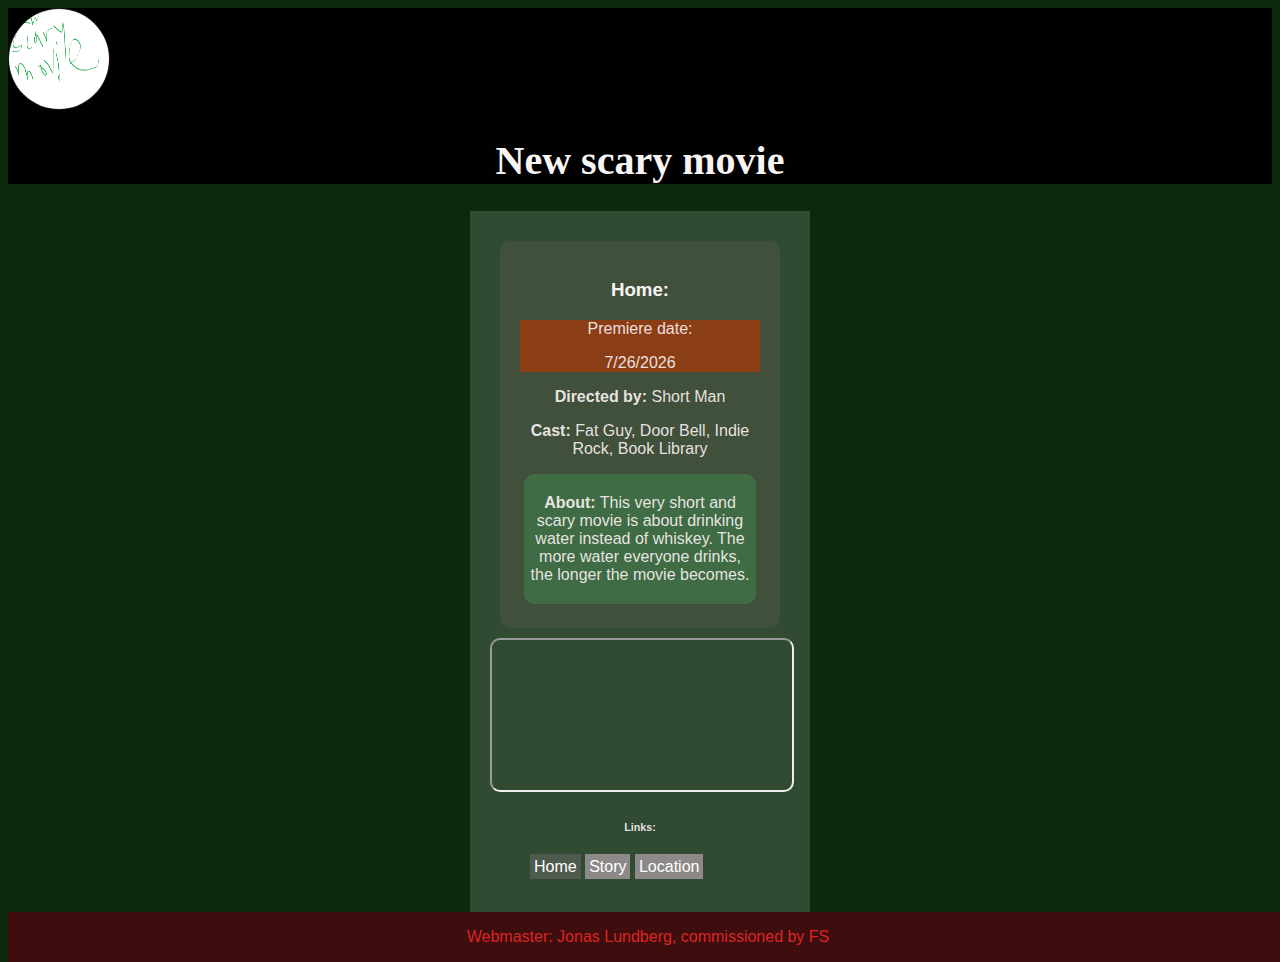
<file: index.html>
<!DOCTYPE html>
<html lang="en">

<head>
    <title>Movie</title>
    <meta charset="UTF-8">
    <meta name="movieauthor" content="Andam Int">
    <meta name="keywords" content="Movie, Actor, Comercial">
    <link rel="stylesheet" href="site.css">
</head>

<body>
    <div class="container">
        <header>
            <img id="logo" src="/img/movie.gif" alt="no image found of moive">
            <h1 id="bigComercialName">New scary movie</h1>

        </header>
        <main>
            <div class="information">
                <h3>Home:</h3>
                <div class="date">
                    <p>Premiere date:</p>
                    <script>
                    date = new Date().toLocaleDateString();
                    document.write(date);
                    </script>
                    </div>
                <p><strong>Directed by:</strong> Short Man </p>
                <p><strong>Cast:</strong> Fat Guy, Door Bell, Indie Rock, Book Library</p>
                <div id="about">
                    <p><strong>About:</strong> This very short and scary movie is about drinking water instead of
                        whiskey. The more water everyone drinks, the longer the movie becomes.</p>
                </div>
            </div>
            <iframe src="https://www.youtube.com/embed/C1JET1BUTWA"></iframe>

            <h6> Links:</h6>
            <ul id="menu">
                <li class="active"><a href="index.html">Home</a></li>
                <li class="unActive"> <a href="story.html">Story</a></li>
                <li class="unActive"><a href="https://www.google.com/maps/d/edit?hl=sv&mid=1CPjTDO7xJ3M_EGRYtWdDQJuQV3t0lzU&ll=53.87072810332509%2C25.558919078125015&z=6">Location</a>
                </li>
            </ul>
        </main>
        <footer>
            <p> Webmaster: Jonas Lundberg, commissioned by FS </p>
        </footer>
        <script src="/Index.js"> 
         </script>
    </div>
</body>

</html>
</file>
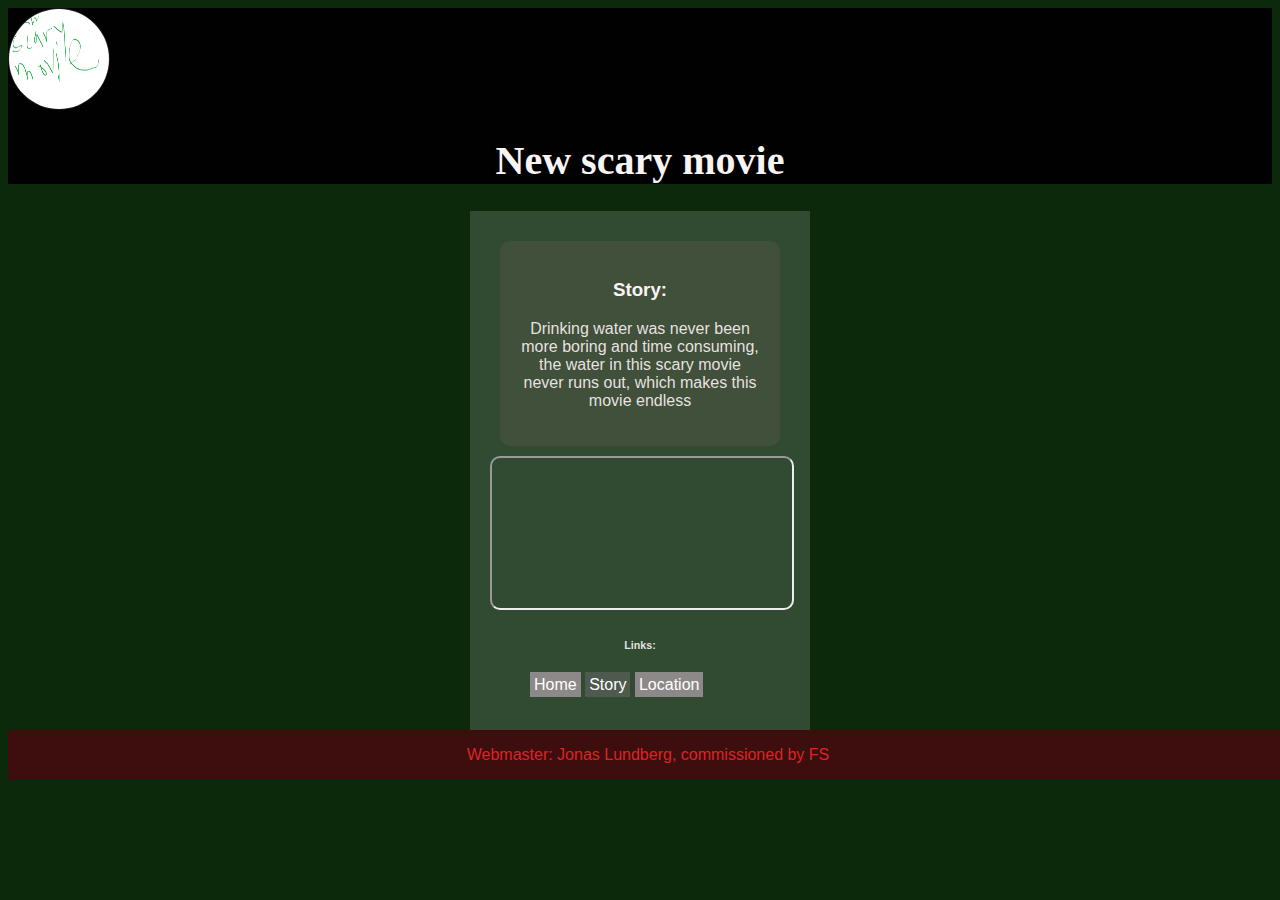
<file: story.html>
<!DOCTYPE html>
<html lang="en">

<head>
    <title>Watch new scary movie comercial!</title>
    <meta charset="UTF-8">
    <meta name="movieauthor" content="Andam Int">
    <meta name="keywords" content="Movie, Actor, Comercial">
    <link rel="stylesheet" href="site.css">
</head>

<body>
    <header>
        <img id="logo" src="/img/movie.gif" alt="no image found of moive">
        <h1 id="bigComercialName"> New scary movie</h1>
    </header>
    <main>
        <div class="information">
            <h3>Story:</h3>
            <p> Drinking water was never been more boring and time consuming, the water in this scary movie never runs
                out, which makes this movie endless </p>
        </div>

        <iframe src="https://www.youtube.com/embed/C1JET1BUTWA" title="New Scary Movie"></iframe>

        <h6> Links:</h6>
        <ul id="menu">
            <li class="unActive"><a href="index.html">Home</a></li>
            <li class="active"><a href="story.html">Story</a></li>
            <li class="unActive"><a
                    href="https://www.google.com/maps/dir/Belarus//@53.7228906,27.8688668,11.37z/data=!4m8!4m7!1m5!1m1!1s0x46da2584e2ad4881:0xa1d181ec8c10!2m2!1d27.953389!2d53.709807!1m0">Location</a>
            </li>
        </ul>
    </main>
    <footer>
        <p> Webmaster: Jonas Lundberg, commissioned by FS </p>

    </footer>
    <script src="/Index.js"> 
    </script>
</body>

</html>
</file>
<file: site.css>
body {  
    font-family: Verdana, Geneva, Tahoma, sans-serif;
    background-color: rgba(13, 41, 12, 1);
}
main {
    padding:20px;
    color: #f4ececf0;
    margin-left: auto;
    margin-right: auto;
    width: 300px;
    background-color: rgba(223, 234, 234, 0.176);
}
h1,
h3 {
    color: rgb(248, 244, 244);
}
h1 {
    font-size: 40px;
    font-family: 'Times New Roman', Times, serif;
}
header img{
border: 1px solid #202020;
border-radius: 500px;
width: 100px;
height: 100px;
max-width: 150px;
max-height: 150px;
}
header{
    background-color: rgba(0, 0, 0, 0.959);
}
.information{
    margin: 10px;
    border: #eae7e7;
    padding: 20px;
    background-color: #be80801d;
    border-radius: 10px;
}
.information .date{
    background-color:rgba(154, 58, 13, 0.831);
    text-align: center;
}
footer{
background-color: rgb(62, 14, 14);
position: absolute;
width: 100%;
height: 50px;
text-align: center;
color:#dd2424 ; 
}
#menu li {
    display: inline;
    padding: 4px;
    background-color: 	#8e8989;
    
}
#menu li a{
    color:white !important;
    text-decoration: none;
}
#menu li.active{
    background-color: rgba(109, 108, 108, 0.491);
}
 header #bigComercialName, header #logo{
   display: flex;justify-content: center;
   vertical-align: middle;
   align-items: center;
} 
h6,p , h3{
text-align: center;
}
iframe{ 
    border-radius: 10px;
}
#about{
    background-color: rgba(60, 169, 91, 0.315);
    margin: 4px;
    padding: 4px;
    border-radius: 10px;
}
</file>
